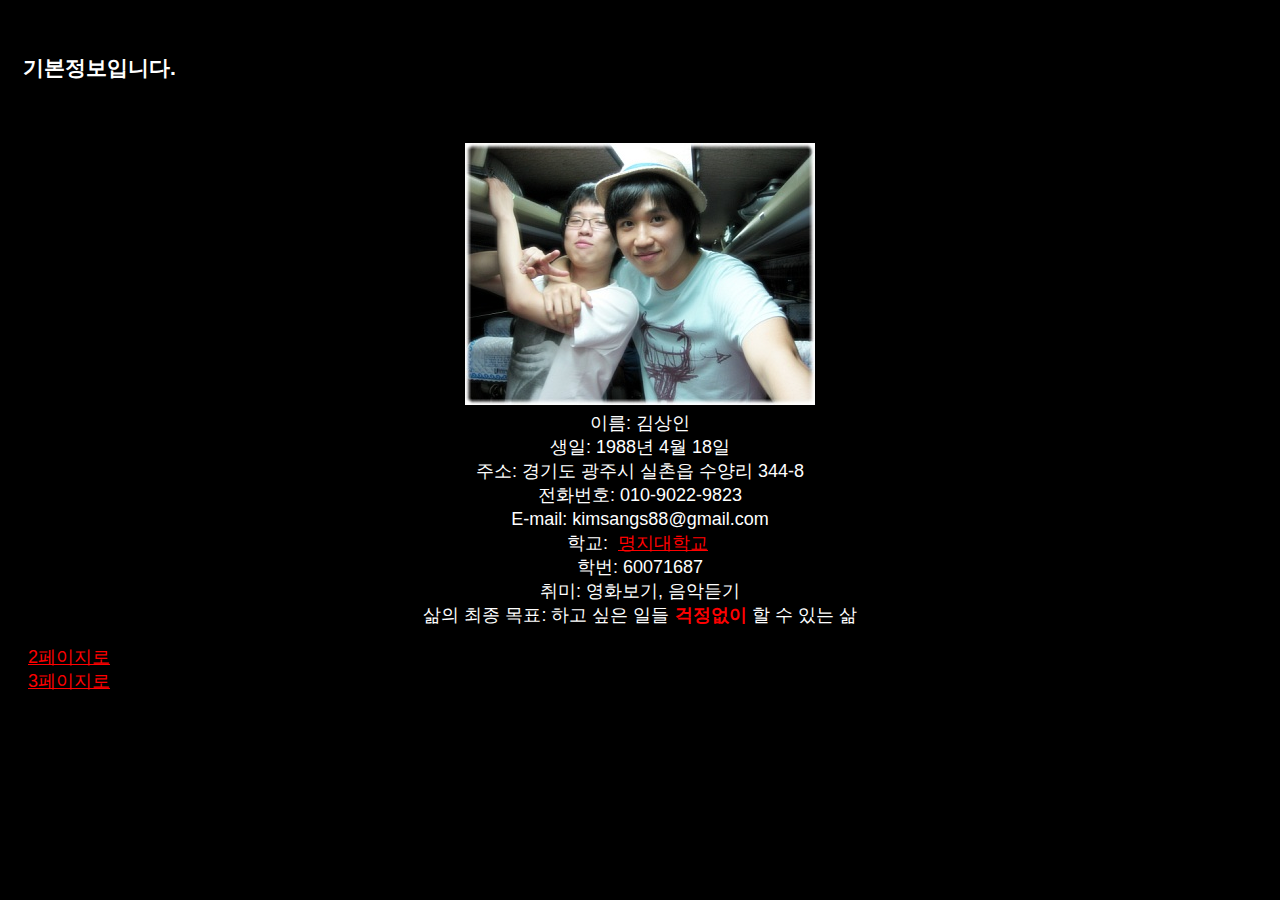
<file: index.html>
<!DOCTYPE html>
<html lang="ko">

<head>
	<meta charset="utf-8">
	<title>자기소개</title>
	<link href="ex1.css" rel="stylesheet" type="text/css">
</head>

<body>
	
	<h3> 기본정보입니다.</h3><br/>
	<p style="text-align:center">
	<img src="images/img1.jpg" alt="사진"/><br/>
	이름: 김상인<br/>
	생일: 1988년 4월 18일<br/>
	주소: 경기도 광주시 실촌읍 수양리 344-8<br/>
	전화번호: 010-9022-9823<br/>
	E-mail: kimsangs88@gmail.com<br/>
	학교: <a href="http://www.mju.ac.kr" target="_blank">명지대학교</a><br/>
	학번: 60071687<br/>
	취미: 영화보기, 음악듣기<br/>
	삶의 최종 목표: 하고 싶은 일들 <span style="color:red"><b>걱정없이</b></span> 할 수 있는 삶<br/>
</p>
	<a href="index2.html">2페이지로</a><br/>
	<a href="index3.html">3페이지로</a><br/>

</body>

</html>
</file>
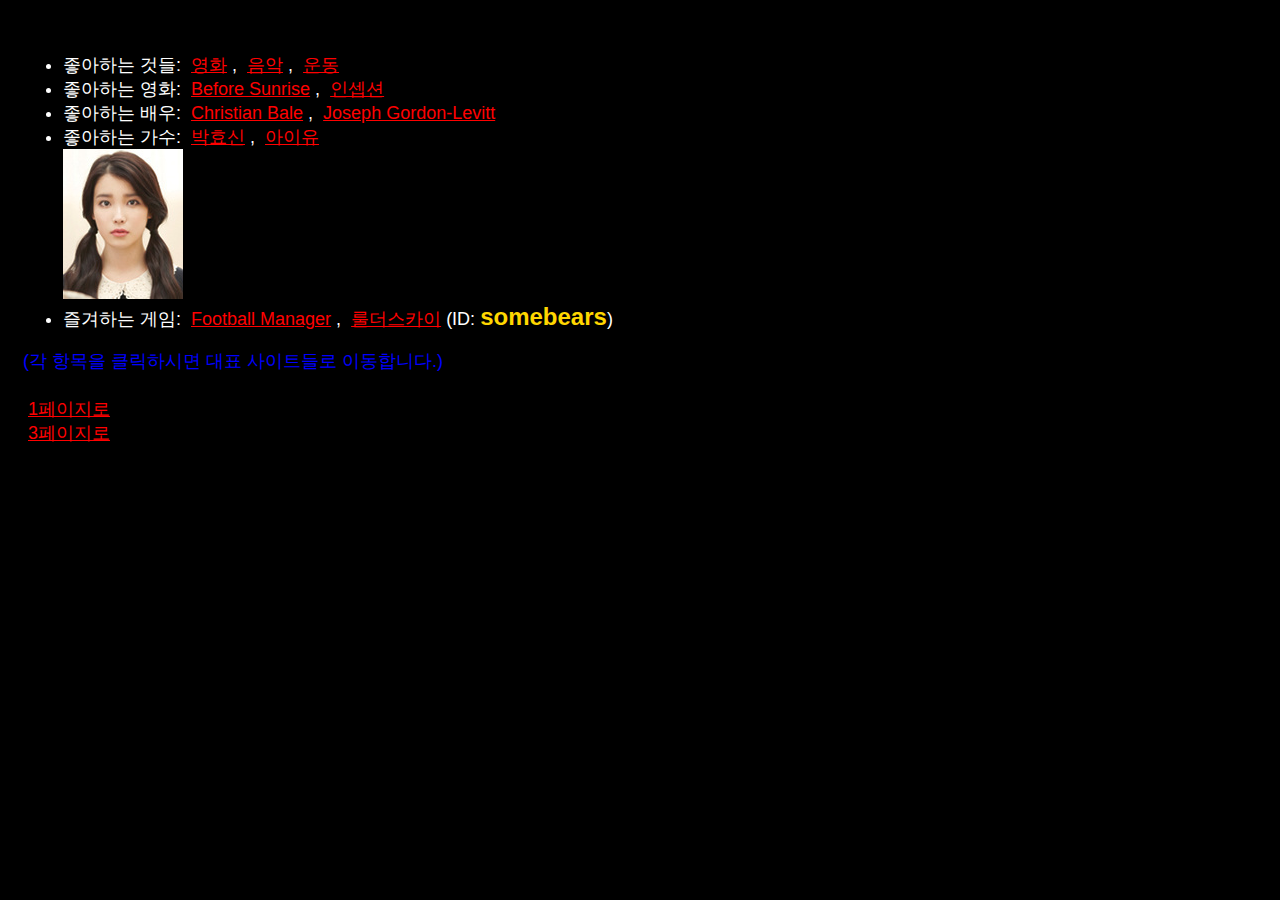
<file: index2.html>
<!DOCTYPE html>
<html lang="ko">

<head>
	<meta charset="utf-8">
	<title>2페이지</title>
	<link href="ex1.css" rel="stylesheet" type="text/css">
</head>

<body>
	
	<ul>
		<li>
			좋아하는 것들: <a href="http://movie.naver.com" target="_blank">영화</a>, 
			<a href="http://www.melon.com" target="_blank">음악</a>, 
			<a href="http://sports.news.naver.com/sports/new/main/index.nhn" target="_blank">운동</a><br/>
		</li>

		<li>
			좋아하는 영화: <a href="http://movie.naver.com/movie/bi/mi/basic.nhn?code=17773" target="_blank">Before Sunrise</a>,
			<a href="http://movie.naver.com/movie/bi/mi/basic.nhn?code=52515" target="_blank">인셉션</a><br/>
		</li>

		<li>
			좋아하는 배우: <a href="http://movie.naver.com/movie/bi/pi/basic.nhn?code=2246" target="_blank">Christian Bale</a>, <a href="http://movie.naver.com/movie/bi/pi/basic.nhn?code=3482" target="_blank">Joseph Gordon-Levitt</a><br/>
		</li>

		<li>
			좋아하는 가수: <a href="http://www.jelly-fish.co.kr/xe/phs" target="_blank">박효신</a>,
			<a href="http://iu.iloen.com/" target="_blank">아이유</a><br/>
			<img src="images/img2.jpg" alt="아이유 사진"/><br/>
		</li>

		<li>
			즐겨하는 게임: <a href="http://www.footballmanager.com/" target="_blank">Football Manager</a>,
			<a href="http://m.rulethesky.co.kr/pc/html/main.html" target="_blank">룰더스카이</a>(ID: <span style="color:gold; font-size:18pt"><b>somebears</b></span>)<br/>
		</li>

	</ul>

<span style="color:blue">(각 항목을 클릭하시면 대표 사이트들로 이동합니다.)<br/></span>
<br/>
	<a href="index.html">1페이지로</a><br/>
	<a href="index3.html">3페이지로</a><br/>
</body>

</html>
</file>
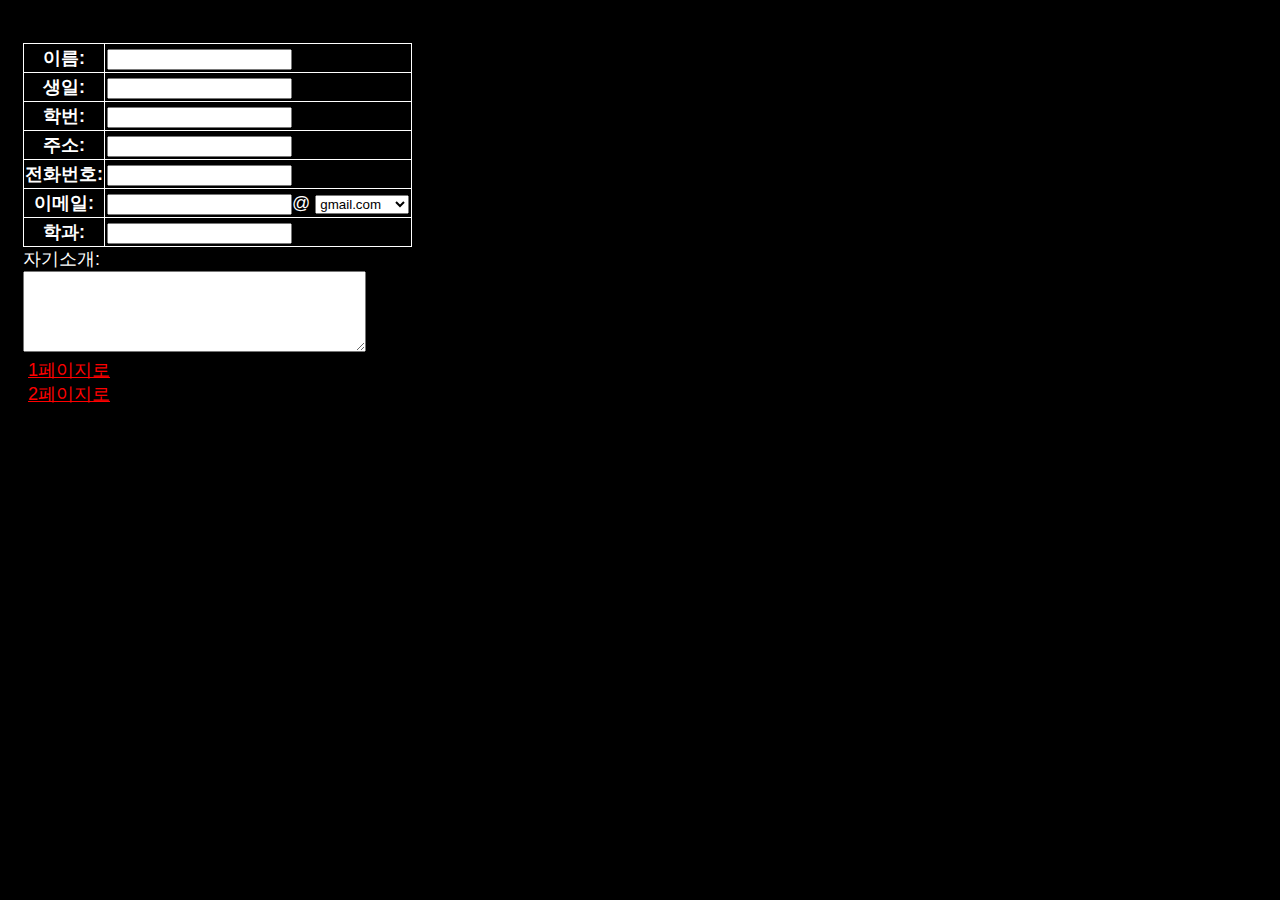
<file: index3.html>
<!DOCTYPE html>
<html lang="ko">

<head>
	<meta charset="utf-8">
	<title>설문조사</title>
	<link href="ex1.css" rel="stylesheet" type="text/css">
</head>

<body>

	<form action="#" method="post">
		<table border = "1">
			<tr>
				<th style="text-align:center">이름:	</th>
				<td>
					<input type="text"/><br/>
				</td>
			</tr>

			<tr>
				<th style="text-align:center">생일:</th>
				<td>
					<input type="text"/><br/>
				</td>
			</tr>

			<tr>
				<th style="text-align:center">학번:</th>
				<td>
					<input type="text"/><br/>
				</td>
			</tr>

			<tr>
				<th style="text-align:center">주소:</th>
				<td>
					<input type="text"/><br/>
				</td>
			</tr>

			<tr>
				<th style="text-align:center">전화번호:</th>
				<td>
					<input type="text"/><br/>
				</td>
			</tr>

			<tr>
				<th style="text-align:center">이메일:</th>
					<td>
					<input type="text"/>@
			<select>
				<option>gmail.com</option>
				<option>naver.com</option>
				<option>nate.com</option>
				<option>hanmail.net</option>
				<option>hatmail.com</option>
			</select><br/>
				</td>
			</tr>

			<tr>
				<th style="text-align:center">학과:</th>
					<td>
					<input type="text"/><br/>
				</td>
			</tr>

		</table>

		자기소개: <br/>
		<textarea cols="40" rows="5"></textarea>
			<br/>

	</form>

	<a href="index.html">1페이지로</a><br/>
	<a href="index2.html">2페이지로</a><br/>

</body>

</html>
</file>
<file: ex1.css>
html {color: white; background: black; padding: 20px 0;
		font: 18px/24px "맑은 고딕", "Malgun Gothic", "굴림", "Gulim", Verdan, Arial, Tahoma;
		margin: 15px;}

	#wrap {
		width: 500px;
		margin: 0 auto;
		background-color: #fff;
	}
	 #left{float: left;}
	 #left a{color: #888; text-align: center; margin: 5px 30px;}
	 #right_top{margin: 0 0 0 10px;}
	 #right_middle a{text-decoration: none;}

	span.gray{color: #888; margin: 0 5px 0 0;}

	
	table {
		
		border-collapse: collapse;
		
	}

	table, th, td {
		border: 1px solid white;
	}

	td { padding: 2px; }


	a:link {color: red; padding: 5px;}

	a:visited {color: red;}
</file>
